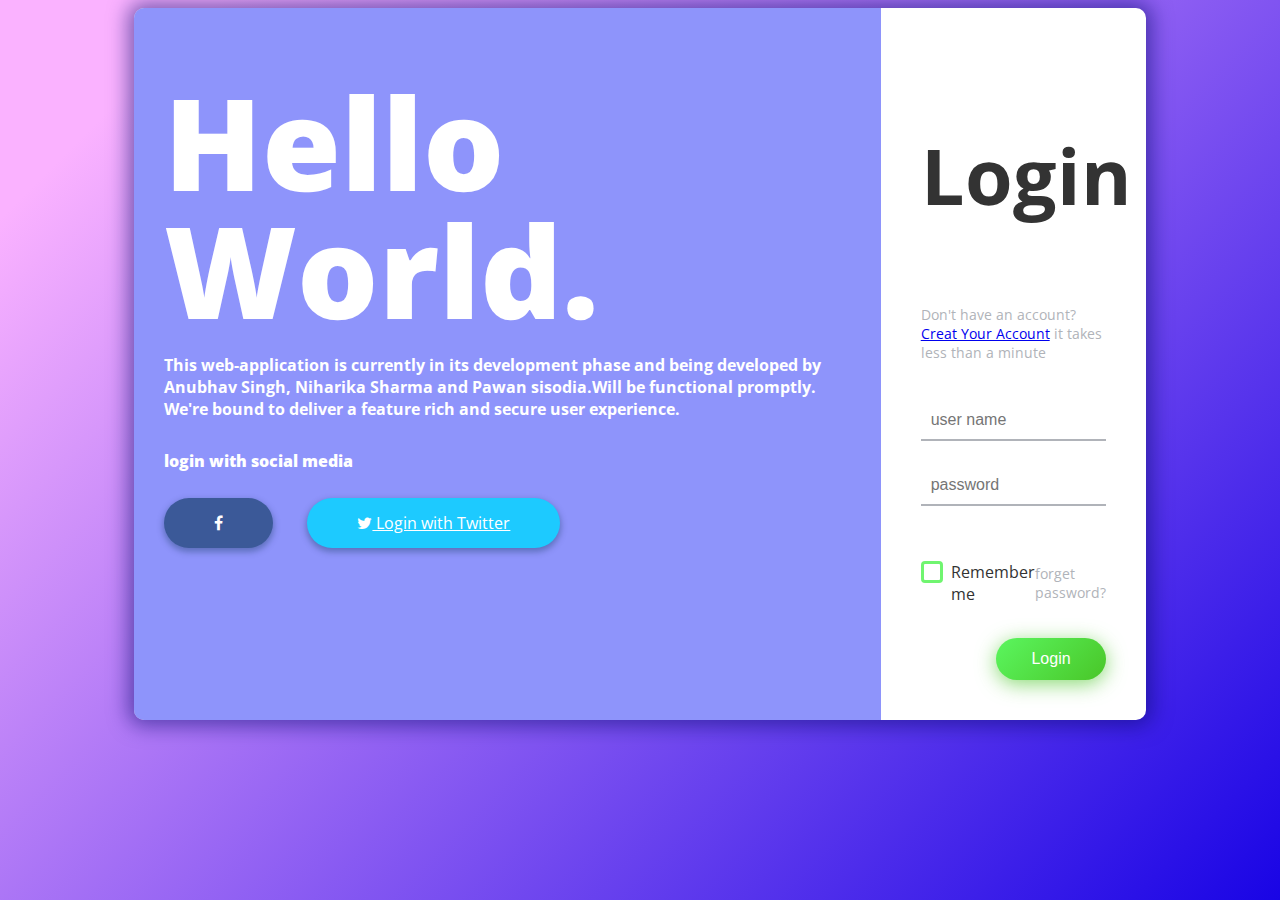
<file: login.html>
<!DOCTYPE html>
<html lang="en" >
<head>
  <meta charset="UTF-8">
  <title>Project-Zedd</title>
  <link href="https://fonts.googleapis.com/css?family=Open+Sans" rel="stylesheet">


<link href="https://maxcdn.bootstrapcdn.com/font-awesome/4.7.0/css/font-awesome.min.css" rel="stylesheet" integrity="sha384-wvfXpqpZZVQGK6TAh5PVlGOfQNHSoD2xbE+QkPxCAFlNEevoEH3Sl0sibVcOQVnN" crossorigin="anonymous"><link rel="stylesheet" href="./style.css">

</head>
<body>
<!-- partial:index.partial.html -->
<div class="box-form">
	<div class="left">
		<div class="overlay">
		<h1>Hello World.</h1>
		<p><b>This web-application is currently in its development phase and being developed by Anubhav Singh, Niharika
			Sharma and Pawan sisodia.Will be functional promptly. We're bound to deliver a feature rich and secure user experience. </b></p>
		<span>
			<p>login with social media</p>
			<a href="#"><i class="fa fa-facebook" aria-hidden="true"></i></a>
			<a href="#"><i class="fa fa-twitter" aria-hidden="true"></i> Login with Twitter</a>
		</span>
		</div>
	</div>
	
	
		<div class="right">
		<h5>Login</h5>
		<p>Don't have an account? <a href="#">Creat Your Account</a> it takes less than a minute</p>
		<div class="inputs">
			<input type="text" placeholder="user name">
			<br>
			<input type="password" placeholder="password">
		</div>
			
			<br><br>
			
		<div class="remember-me--forget-password">
				<!-- Angular -->
	<label>
		<input type="checkbox" name="item" checked/>
		<span class="text-checkbox">Remember me</span>
	</label>
			<p>forget password?</p>
		</div>
			
			<br>
			<button>Login</button>
	</div>
	
</div>
<!-- partial -->
  
</body>
</html>
</file>
<file: style.css>
body {
  background-image: linear-gradient(135deg, #FAB2FF 10%, #1904E5 100%);
  background-size: cover;
  background-repeat: no-repeat;
  background-attachment: fixed;
  font-family: "Open Sans", sans-serif;
  color: #333333;
}

.box-form {
  margin: 0 auto;
  width: 80%;
  background: #FFFFFF;
  border-radius: 10px;
  overflow: hidden;
  display: flex;
  flex: 1 1 100%;
  align-items: stretch;
  justify-content: space-between;
  box-shadow: 0 0 20px 6px #090b6f85;
}
@media (max-width: 980px) {
  .box-form {
    flex-flow: wrap;
    text-align: center;
    align-content: center;
    align-items: center;
  }
}
.box-form div {
  height: auto;
}
.box-form .left {
  color: #FFFFFF;
  background-size: cover;
  background-repeat: no-repeat;
  background-image: url("https://i.pinimg.com/736x/5d/73/ea/5d73eaabb25e3805de1f8cdea7df4a42--tumblr-backgrounds-iphone-phone-wallpapers-iphone-wallaper-tumblr.jpg");
  overflow: hidden;
}
.box-form .left .overlay {
  padding: 30px;
  width: 100%;
  height: 100%;
  background: #5961f9ad;
  overflow: hidden;
  box-sizing: border-box;
}
.box-form .left .overlay h1 {
  font-size: 10vmax;
  line-height: 1;
  font-weight: 900;
  margin-top: 40px;
  margin-bottom: 20px;
}
.box-form .left .overlay span p {
  margin-top: 30px;
  font-weight: 900;
}
.box-form .left .overlay span a {
  background: #3b5998;
  color: #FFFFFF;
  margin-top: 10px;
  padding: 14px 50px;
  border-radius: 100px;
  display: inline-block;
  box-shadow: 0 3px 6px 1px #042d4657;
}
.box-form .left .overlay span a:last-child {
  background: #1dcaff;
  margin-left: 30px;
}
.box-form .right {
  padding: 40px;
  overflow: hidden;
}
@media (max-width: 980px) {
  .box-form .right {
    width: 100%;
  }
}
.box-form .right h5 {
  font-size: 6vmax;
  line-height: 0;
}
.box-form .right p {
  font-size: 14px;
  color: #B0B3B9;
}
.box-form .right .inputs {
  overflow: hidden;
}
.box-form .right input {
  width: 100%;
  padding: 10px;
  margin-top: 25px;
  font-size: 16px;
  border: none;
  outline: none;
  border-bottom: 2px solid #B0B3B9;
}
.box-form .right .remember-me--forget-password {
  display: flex;
  justify-content: space-between;
  align-items: center;
}
.box-form .right .remember-me--forget-password input {
  margin: 0;
  margin-right: 7px;
  width: auto;
}
.box-form .right button {
  float: right;
  color: #fff;
  font-size: 16px;
  padding: 12px 35px;
  border-radius: 50px;
  display: inline-block;
  border: 0;
  outline: 0;
  box-shadow: 0px 4px 20px 0px #49c628a6;
  background-image: linear-gradient(135deg, #59f159 10%, #49C628 100%);
}

label {
  display: block;
  position: relative;
  margin-left: 30px;
}

label::before {
  content: ' \f00c';
  position: absolute;
  font-family: FontAwesome;
  background: transparent;
  border: 3px solid #70F570;
  border-radius: 4px;
  color: transparent;
  left: -30px;
  transition: all 0.2s linear;
}

label:hover::before {
  font-family: FontAwesome;
  content: ' \f00c';
  color: #fff;
  cursor: pointer;
  background: #70F570;
}

label:hover::before .text-checkbox {
  background: #70F570;
}

label span.text-checkbox {
  display: inline-block;
  height: auto;
  position: relative;
  cursor: pointer;
  transition: all 0.2s linear;
}

label input[type="checkbox"] {
  display: none;
}
</file>
